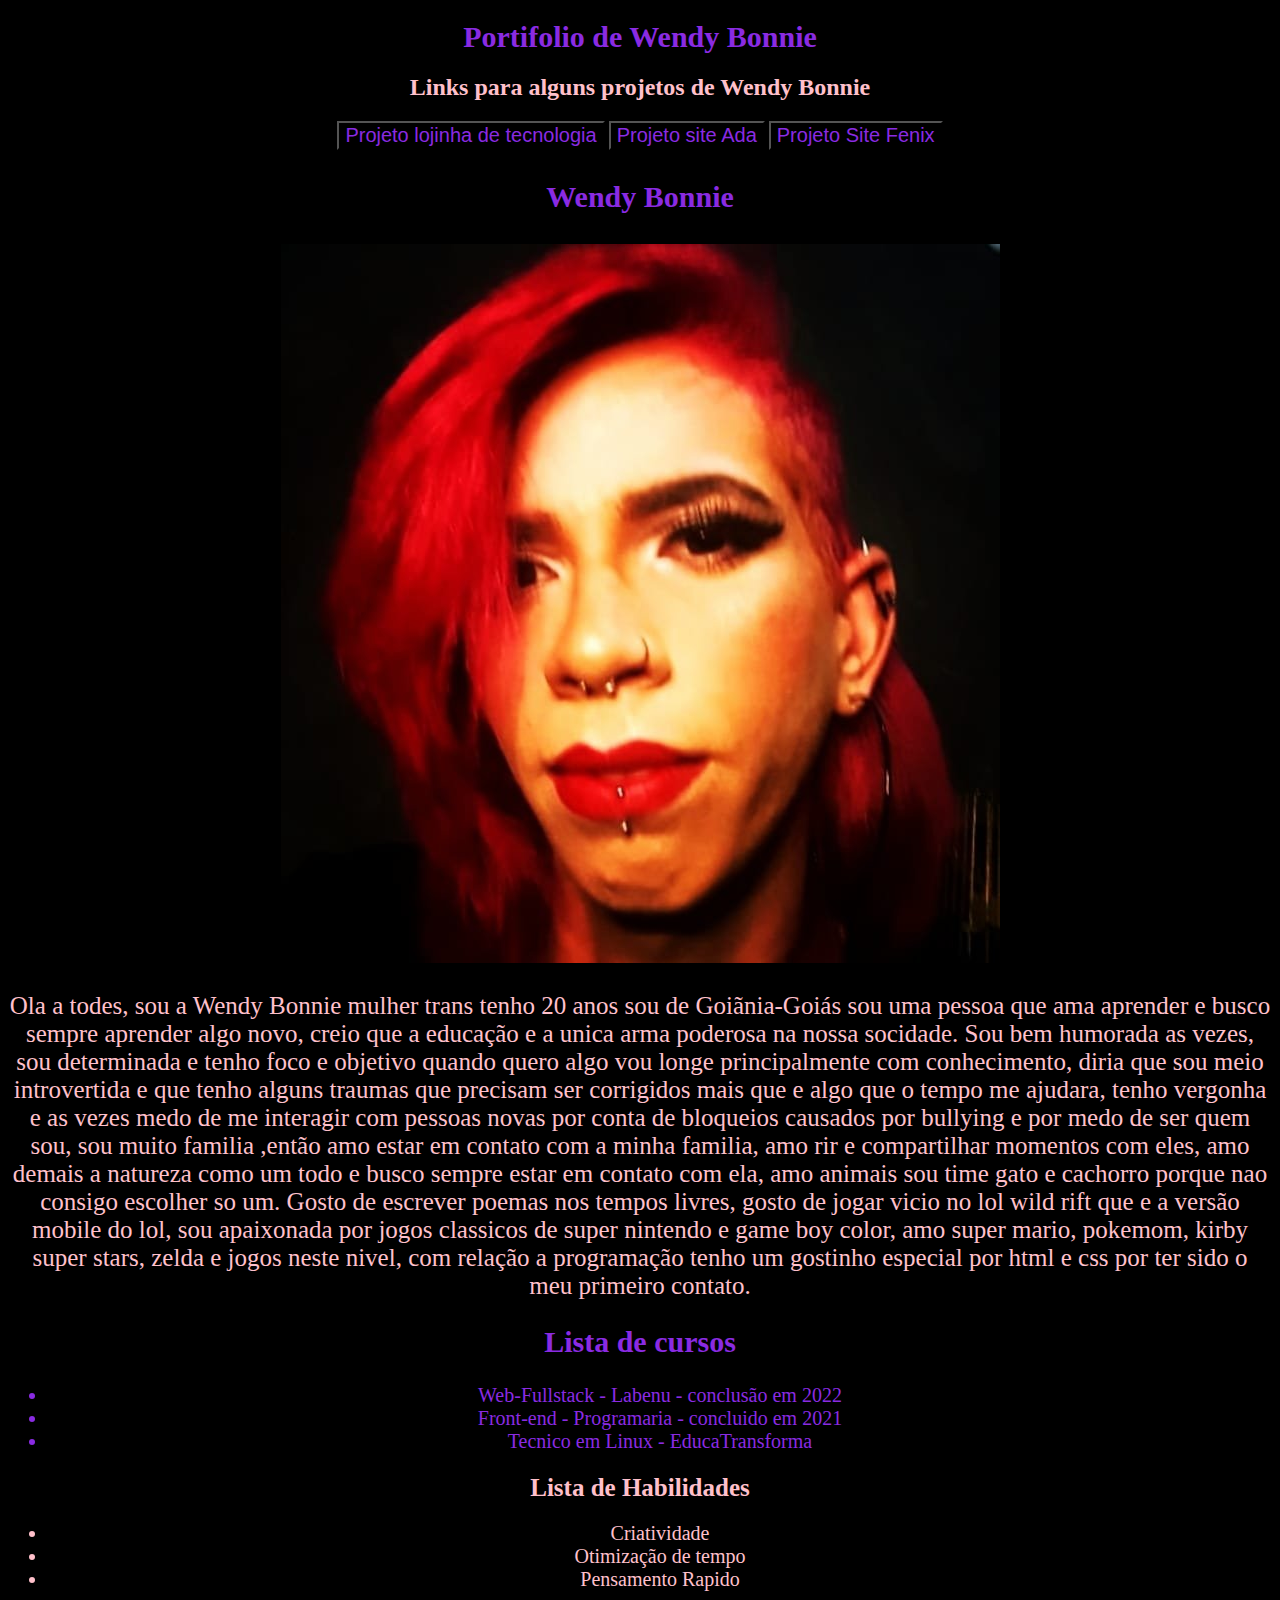
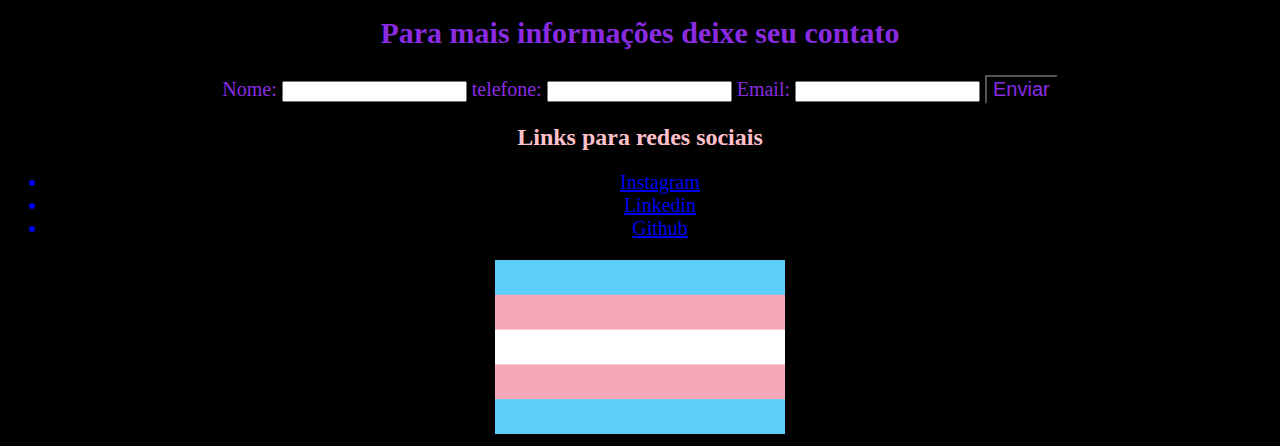
<file: portifolio/index.html>
<!DOCTYPE html>
<html lang="en">
<head>
    <meta charset="UTF-8">
    <meta http-equiv="X-UA-Compatible" content="IE=edge">
    <meta name="viewport" content="width=device-width, initial-scale=1.0">
    <link rel="stylesheet" type="text/css" href="style.css">
    <title>Portifolio</title>
</head>
<body class="body">
    <h1 class="titulo">Portifolio de Wendy Bonnie</h1>

    <h2 class="h2">Links para alguns projetos de Wendy Bonnie</h2>
    <a href="http://127.0.0.1:5500/projetohtml.html"><button class="botoes">Projeto lojinha de tecnologia</button></a>
    <a href="http://127.0.0.1:5500/projetoada.html"><button class="botoes">Projeto site Ada</button></a>
    <a href="http://127.0.0.1:5500/projetopessoal.html"><button class="botoes">Projeto Site Fenix</button></a>
    
    <h3 class="subtitulo">Wendy Bonnie</h3> 
    
    <img class="imagemeu" src="img/eu.jpg" alt="Imagem da Wendy Bonnie onde ela esta com os cabelos vermelhos, olho castanho, utilizando um batom vermelho nos labios e com um delineado gatinho."/>
    
    <p class="paragrafo"> Ola a todes, sou a Wendy Bonnie mulher trans tenho 20 anos sou de Goiãnia-Goiás sou uma pessoa que ama aprender e busco sempre aprender algo novo, creio que a educação e a unica arma poderosa na nossa socidade.
        Sou bem humorada as vezes, sou determinada e tenho foco e objetivo quando quero algo vou longe principalmente com conhecimento, diria que sou meio introvertida e que tenho alguns traumas que precisam ser
        corrigidos mais que e algo que o tempo me ajudara, tenho vergonha e as vezes medo de me interagir com pessoas novas por conta de bloqueios causados por bullying e por medo de ser quem sou, sou muito familia
        ,então amo estar em contato com a minha familia, amo rir e compartilhar momentos com eles, amo demais a natureza como um todo e busco sempre estar em contato com ela, amo animais sou time gato e cachorro porque nao consigo escolher so um.
        Gosto de escrever poemas nos tempos livres, gosto de jogar vicio no lol wild rift que e a versão mobile do lol, sou apaixonada por jogos classicos de super nintendo e game boy color, amo super mario, pokemom, kirby super stars,
        zelda e jogos neste nivel, com relação a programação tenho um gostinho especial por html e css por ter sido o meu primeiro contato.
    </p>
    
    <h2 class="subtitulo">Lista de cursos</h2>
    <ul class="listacurso">
        <li>Web-Fullstack - Labenu - conclusão em 2022</li>
        <li>Front-end - Programaria - concluido em 2021</li>
        <li>Tecnico em Linux - EducaTransforma</li>
    </ul>

    <h2 class="paragrafo">Lista de Habilidades</h2>
    <ul class="listahabilidades">
        <li>Criatividade</li>
        <li>Otimização de tempo</li>
        <li>Pensamento Rapido</li>
    </ul>

    <h2 class="subtitulo">Para mais informações deixe seu contato</h2>
    <form class="informaçoes">
        <label for="nome">Nome:</label>
        <input id="nome" tab="text">
    
        <label for="telefone">telefone:</label> 
        <input id="telefone" tab="number">
        
        <label for="email">Email:</label>
        <input id="email" tab="email">
        
        <button class="botoes">Enviar</button>
    
    </form>

    <h2 class="h2">Links para redes sociais</h2>
    <ul class="redessociais">
        <a href="https://www.instagram.com/wendybonnie1/" target="_blank"><li>Instagram</li></a>
        <a href="https://www.linkedin.com/in/wendy-bonnie-f-025a92139/" target="_blank"><li>Linkedin</li></a>
        <a href="https://github.com/Wanderly00" target="_blank"><li>Github</li></a>
    </ul>
    <img class="imagem" src="img/bandeiratrans.png" alt="Bandeira trans nas cores rosa, azul e branco"/>
</body>
</html>
</file>
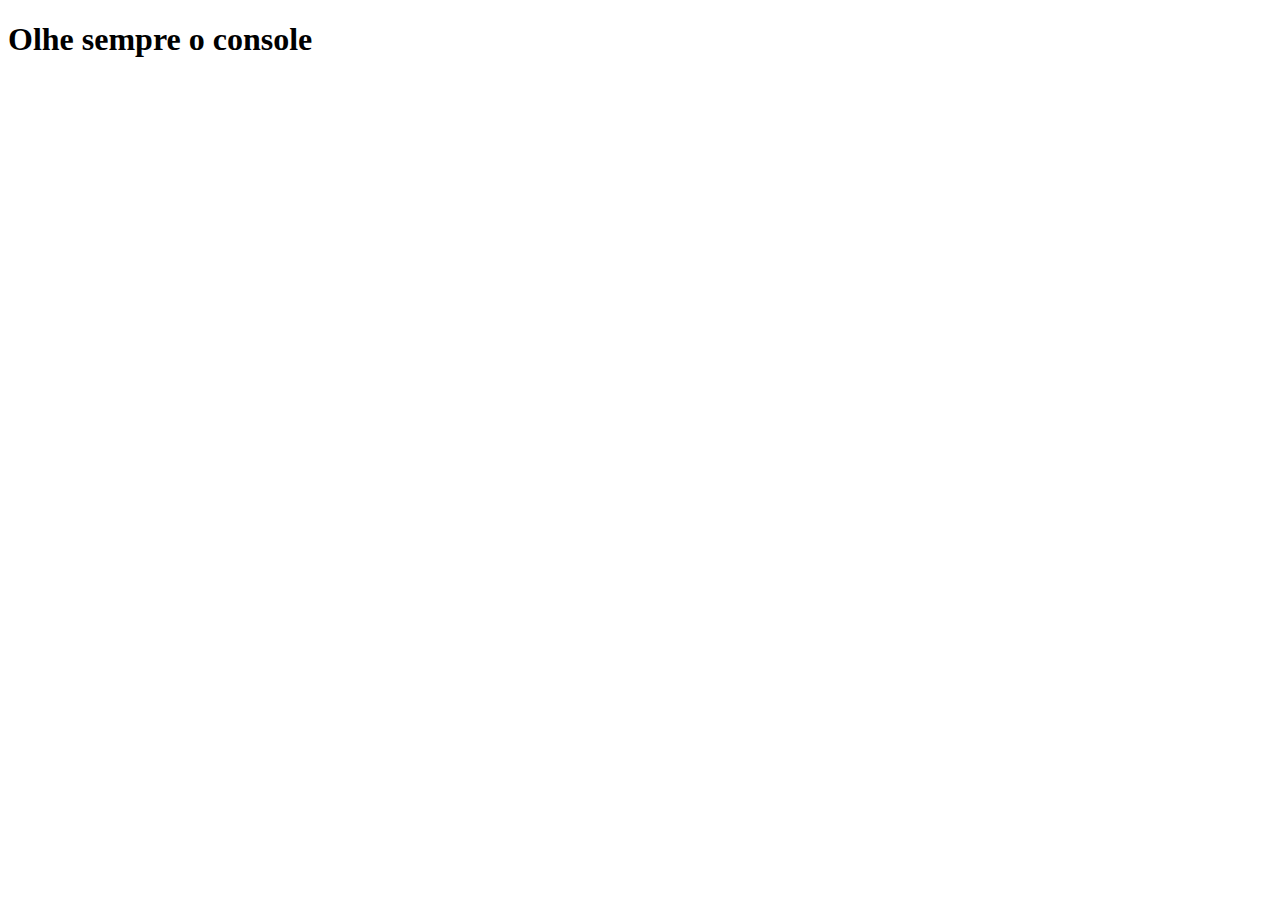
<file: semana2/semana2-aula1/index.html>
<!DOCTYPE html>
<html lang="en">
<head>
    <meta charset="UTF-8">
    <meta http-equiv="X-UA-Compatible" content="IE=edge">
    <meta name="viewport" content="width=device-width, initial-scale=1.0">
    <script type="text/javascript" src="index.js"></script>
    <title>Objetos</title>
</head>
<body>
    <h1>Olhe sempre o console</h1>
</body>
</html>
</file>
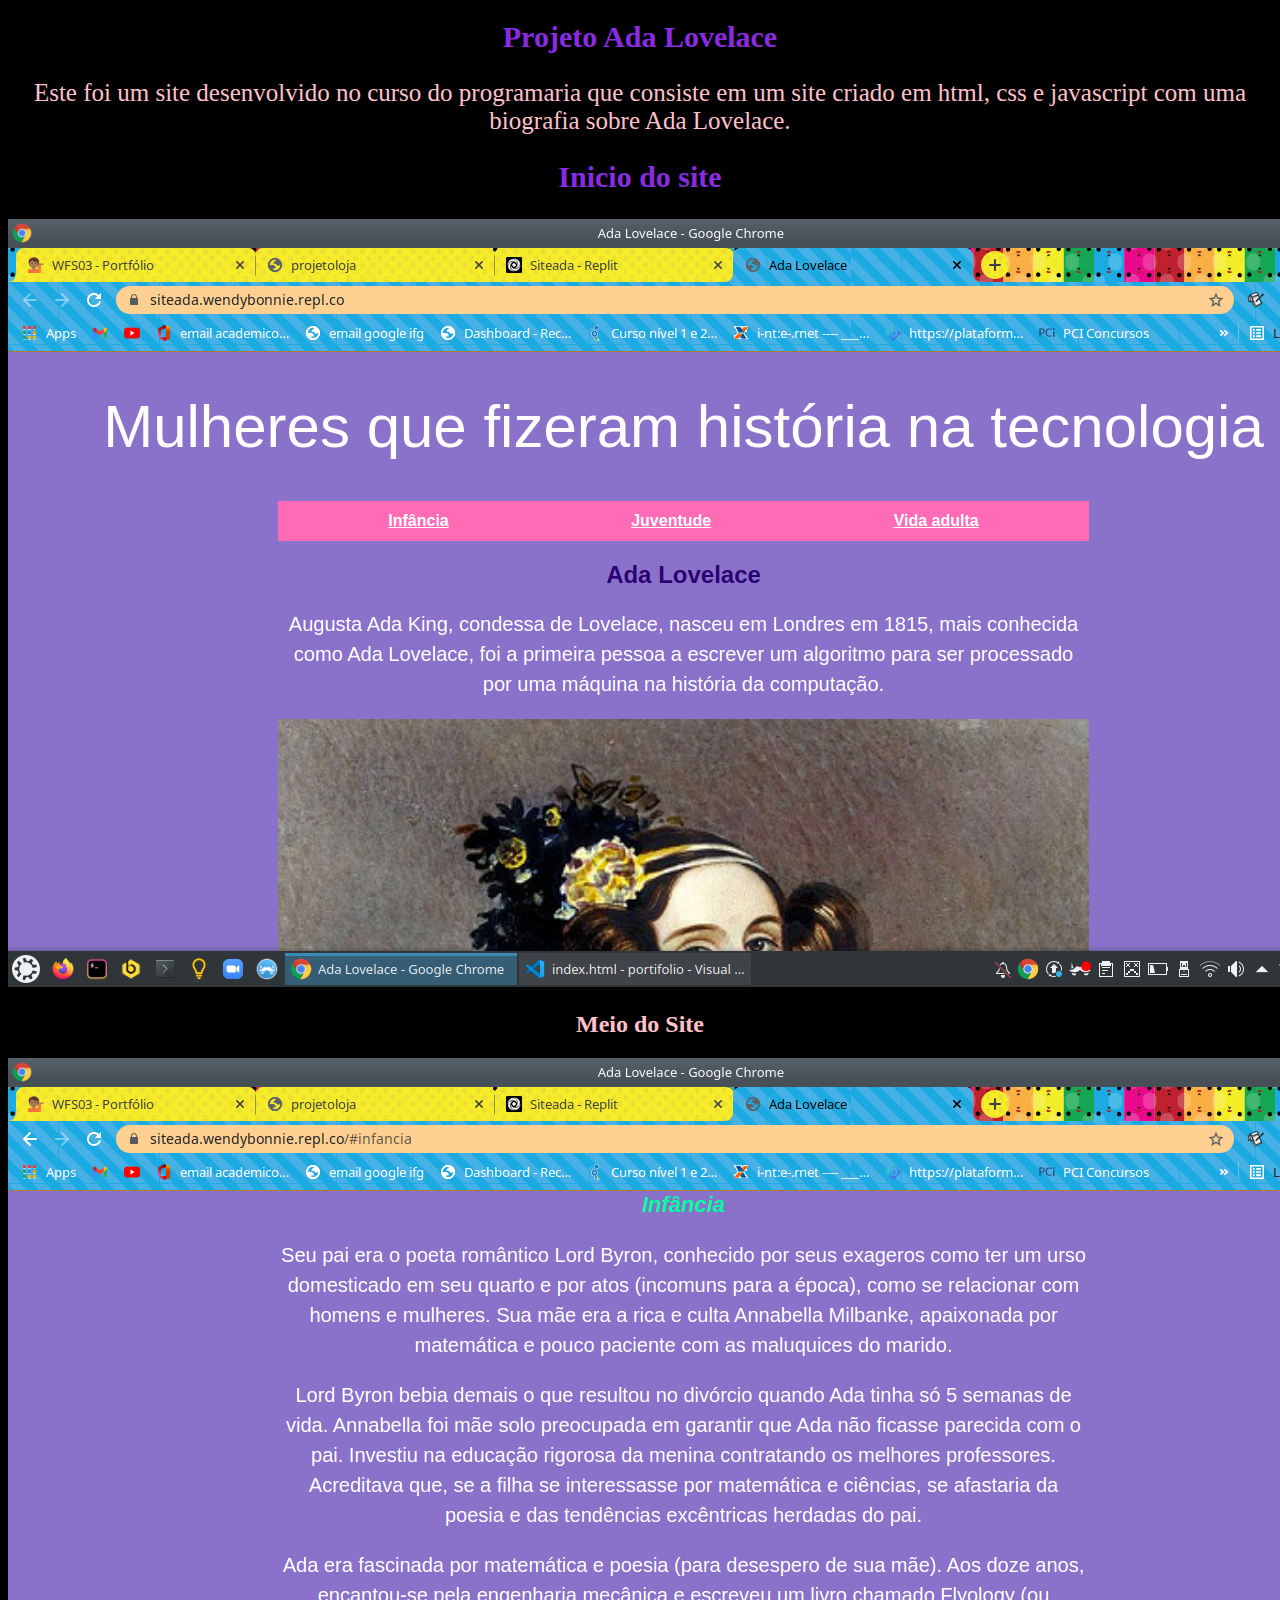
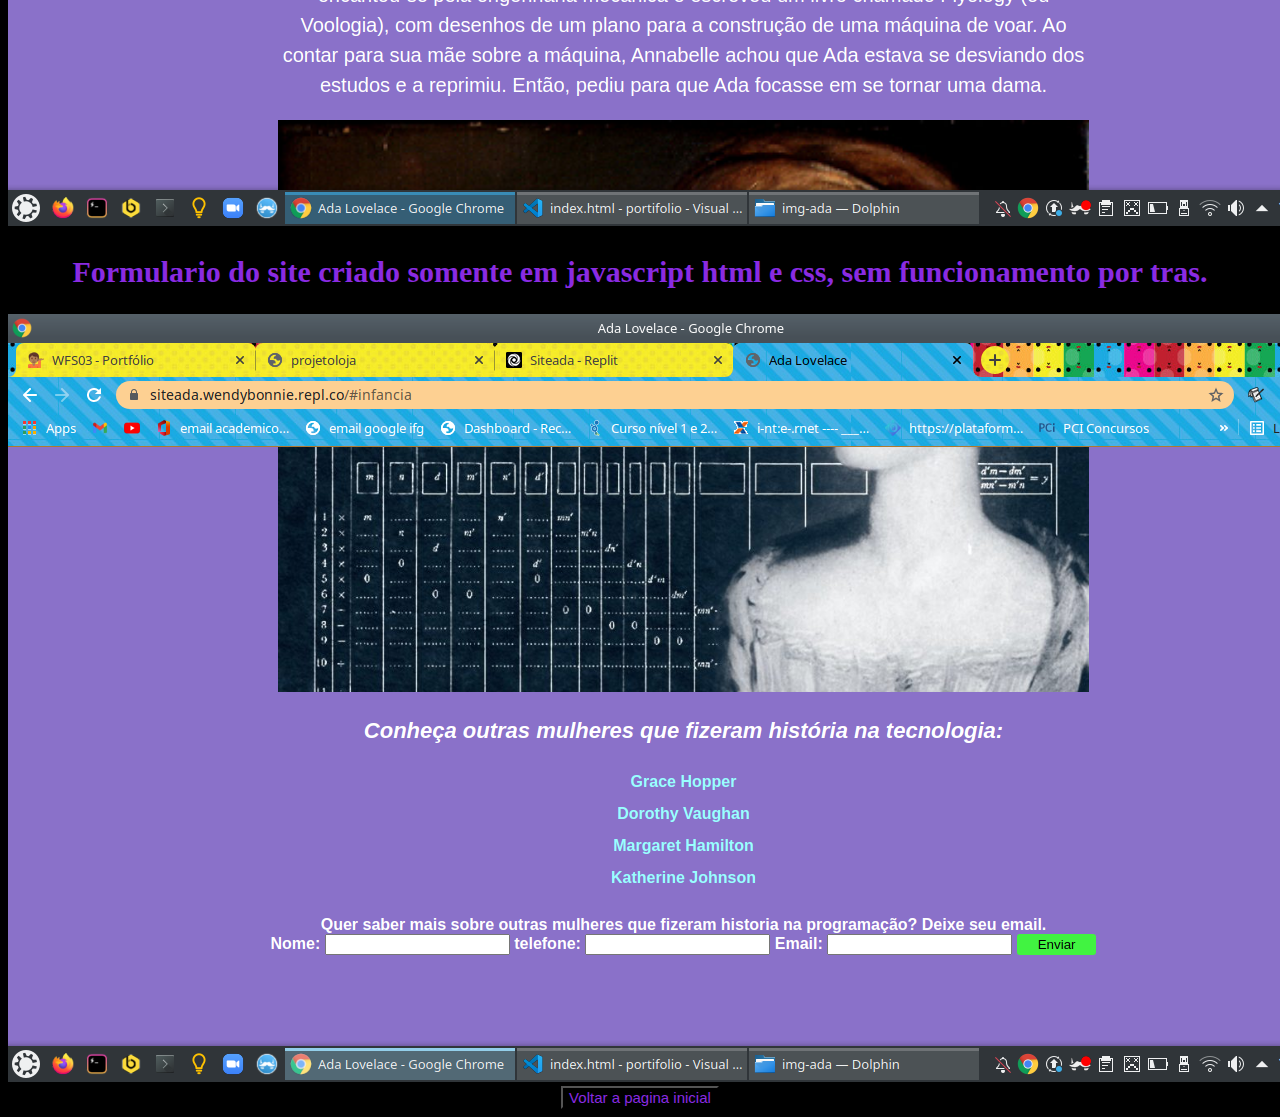
<file: portifolio/projetoada.html>
<!DOCTYPE html>
<html lang="en">
<head>
    <meta charset="UTF-8">
    <meta http-equiv="X-UA-Compatible" content="IE=edge">
    <meta name="viewport" content="width=device-width, initial-scale=1.0">
    <link rel="stylesheet" type="text/css" href="style.css">
    <title>Projetoada</title>
</head>
<body class="body">
    <h1 class="titulo">Projeto Ada Lovelace</h1>
    <p class="paragrafo"> Este foi um site desenvolvido no curso do programaria que consiste em um site criado em html, css e javascript com uma biografia sobre Ada Lovelace.</p>
    
    <h2 class="subtitulo">Inicio do site </h2>
    <img src="img-ada/Screenshot_20210827_142505.png">

    <h2 class="h2">Meio do Site</h2>
    <img src="img-ada/Screenshot_20210827_142605.png" alt="Site Ada">

    <h2 class="subtitulo"> Formulario do site criado somente em javascript html e css, sem funcionamento por tras.</h2>
    <img src="img-ada/Screenshot_20210827_142623.png" alt="imagem site Ada">

<a href="http://127.0.0.1:5500/index.html"><button class="voltar">Voltar a pagina inicial</button></a>
</body>
</html>
</file>
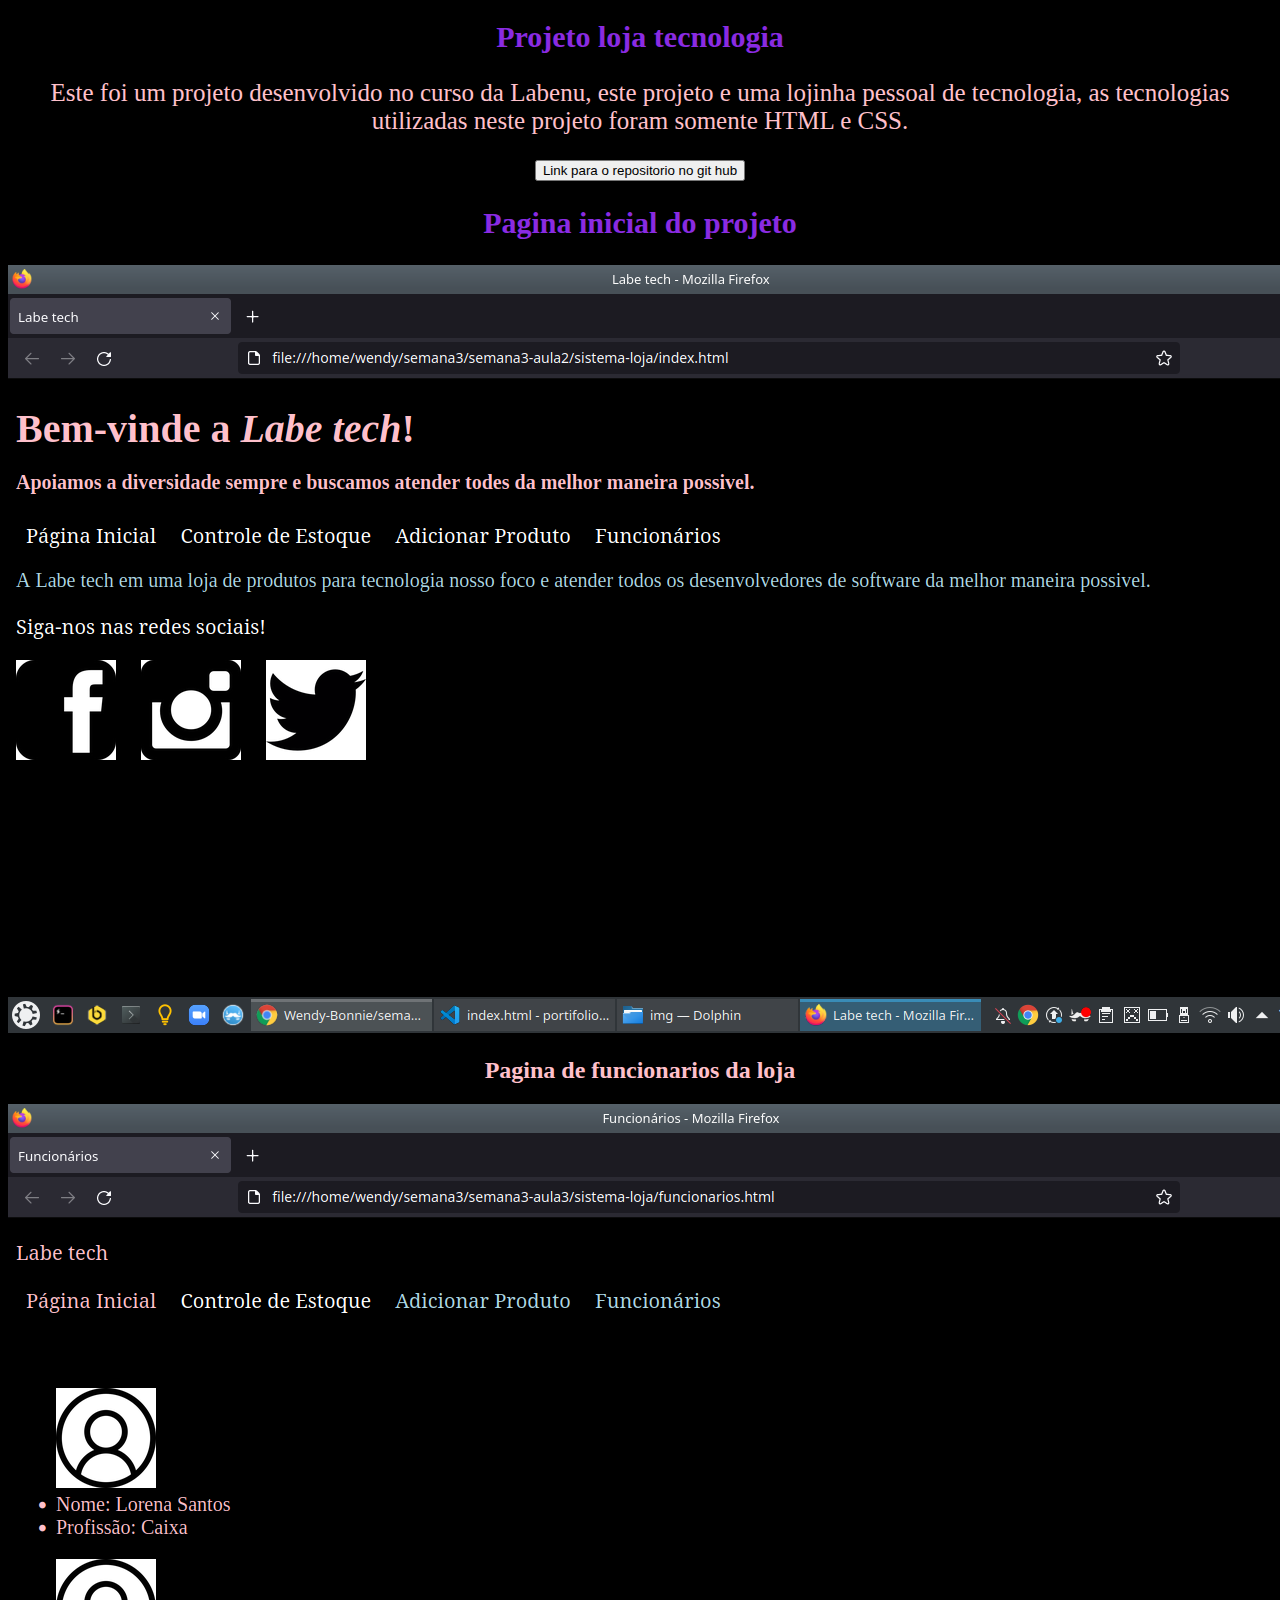
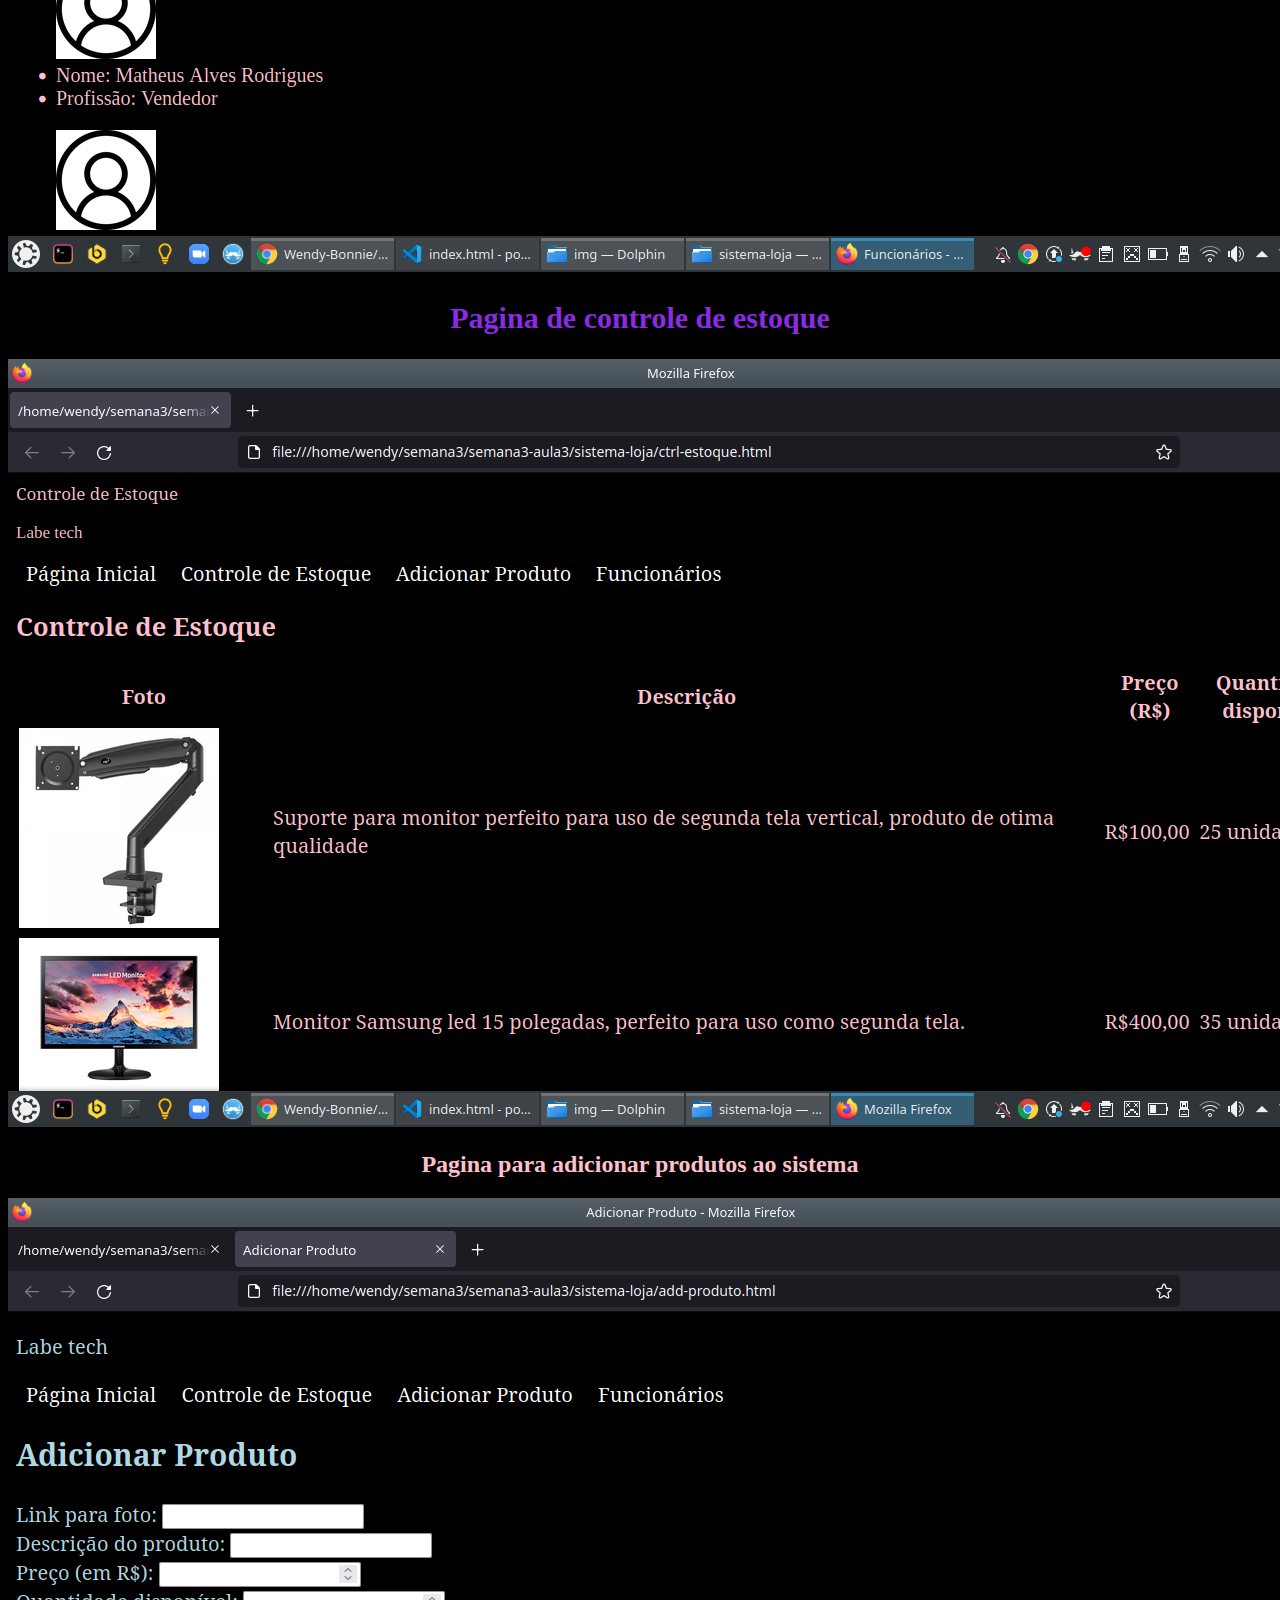
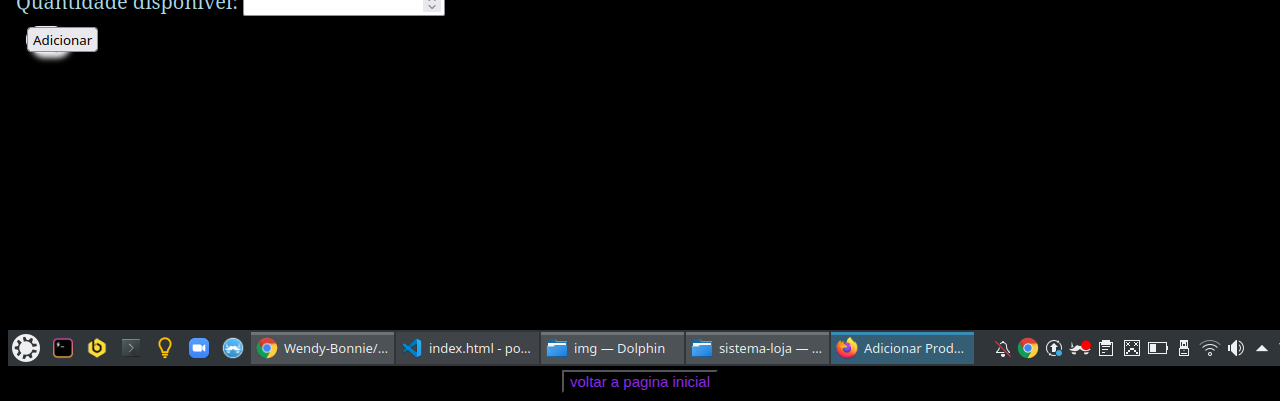
<file: portifolio/projetohtml.html>
<!DOCTYPE html>
<html lang="en">
<head>
    <meta charset="UTF-8">
    <meta http-equiv="X-UA-Compatible" content="IE=edge">
    <meta name="viewport" content="width=device-width, initial-scale=1.0">
    <link rel="stylesheet" type="text/css" href="style.css">
    <title>projetoloja</title>
</head>
<body class="body">
    <h1 class="titulo">Projeto loja tecnologia</h1>
    
    <p class="paragrafo">Este foi um projeto desenvolvido no curso da Labenu, este projeto e uma lojinha pessoal de tecnologia, as tecnologias utilizadas neste projeto foram somente HTML e CSS.</p>
    
    <a href="https://github.com/future4code/Wendy-Bonnie/tree/semna3-aula2/semana3/sistema-loja" target="_blank"><button id="htmlbotao">Link para o repositorio no git hub</button></a>
    
    <h2 class="subtitulo">Pagina inicial do projeto</h2>
    <img src="img/Screenshot_20210827_140857.png" alt="Pagina inicial do projeto"/>
    
    <h2 class="h2">Pagina de funcionarios da loja</h2>
    <img src="img/Screenshot_20210827_141013.png" alt="Pagina de funcionarios">
    
    <h2 class="subtitulo">Pagina de controle de estoque</h2>
    <img src="img/Screenshot_20210827_141057.png" alt="pagina de controle de estoque">
    
    <h2 class="h2"> Pagina para adicionar produtos ao sistema</h2>
    <img src="img/Screenshot_20210827_141126.png" alt="Pagina para adicionar produtos">
    
    <a href="http://127.0.0.1:5500/index.html"><button class="voltar">voltar a pagina inicial</button></a>
</body>
</html>
</file>
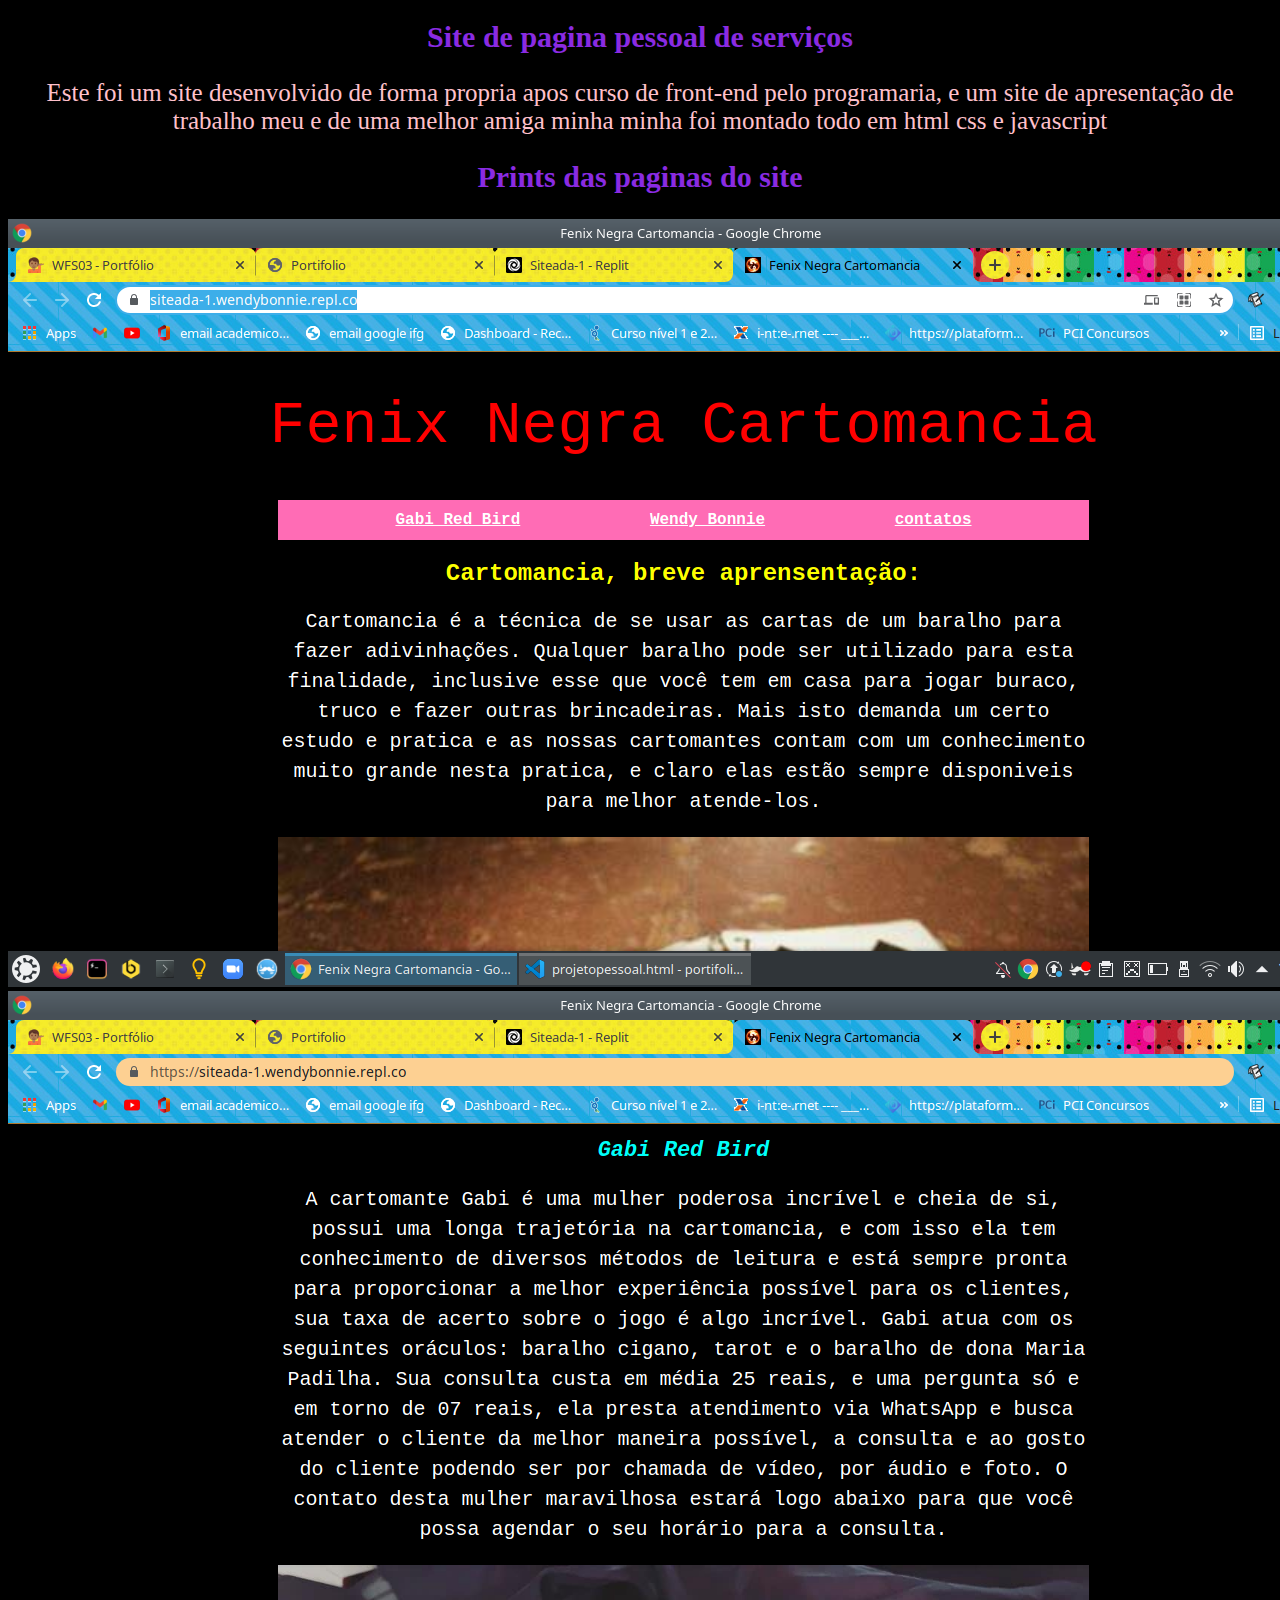
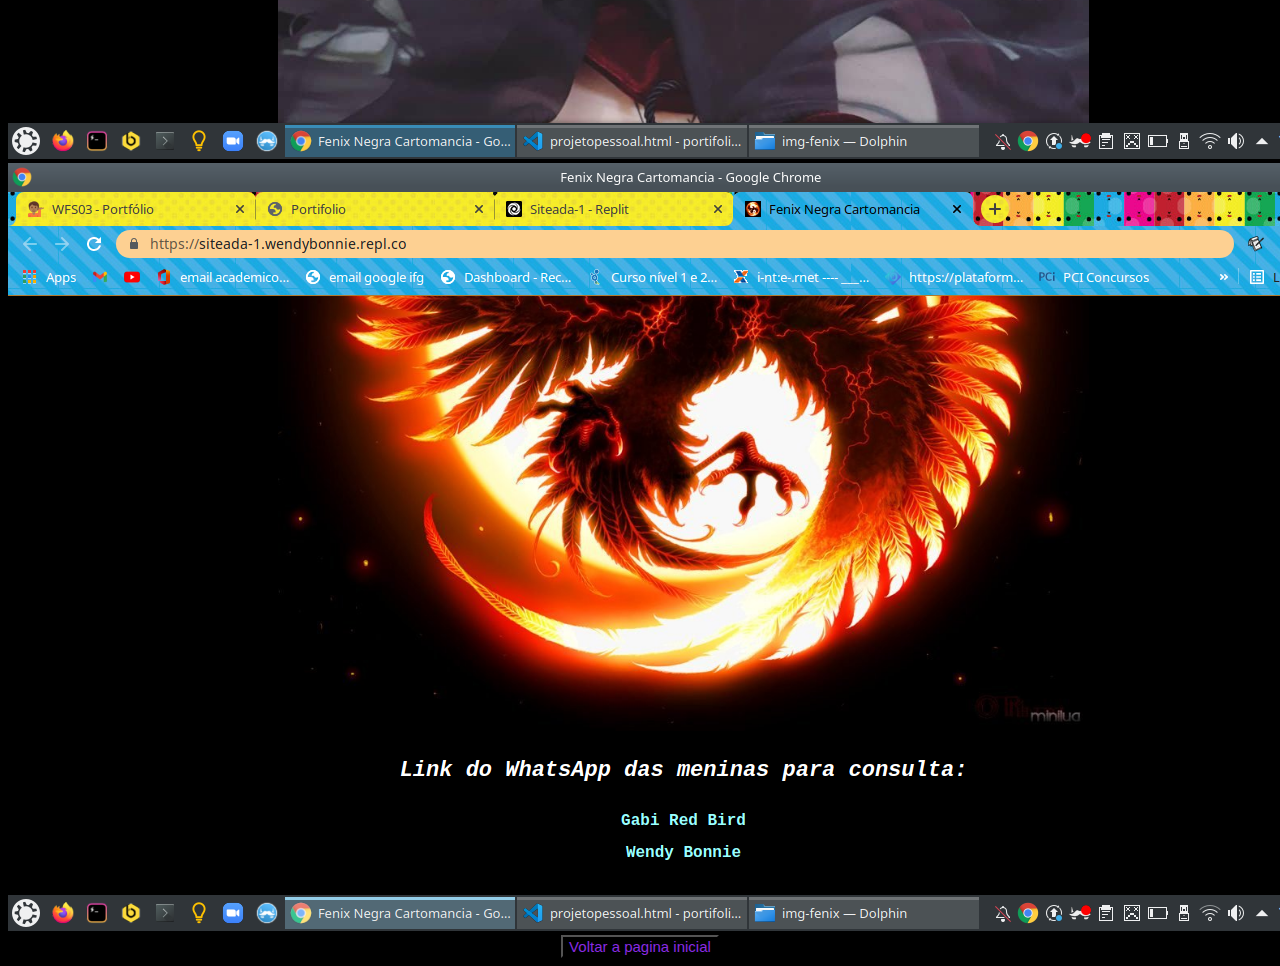
<file: portifolio/projetopessoal.html>
<!DOCTYPE html>
<html lang="en">
<head>
    <meta charset="UTF-8">
    <meta http-equiv="X-UA-Compatible" content="IE=edge">
    <meta name="viewport" content="width=device-width, initial-scale=1.0">
    <link rel="stylesheet" type="text/css" href="style.css">
    <title>Projeto site apresentação</title>
</head>
<body class="body">
    <h1 class="titulo">Site de pagina pessoal de serviços</h1>
    <p class="paragrafo"> Este foi um site desenvolvido de forma propria apos curso de front-end pelo programaria, e um site de apresentação de trabalho meu e de uma melhor amiga minha minha foi montado todo em html css e javascript</p>

    <h2 class="subtitulo"> Prints das paginas do site</h2>
    <img src="img-fenix/Screenshot_20210827_144506.png">
    <img src="img-fenix/Screenshot_20210827_144538.png" alt="">
    <img src="img-fenix/Screenshot_20210827_144601.png" alt="">

    <a href="http://127.0.0.1:5500/index.html"><button class="voltar">Voltar a pagina inicial</button></a>

</body>
</html>
</file>
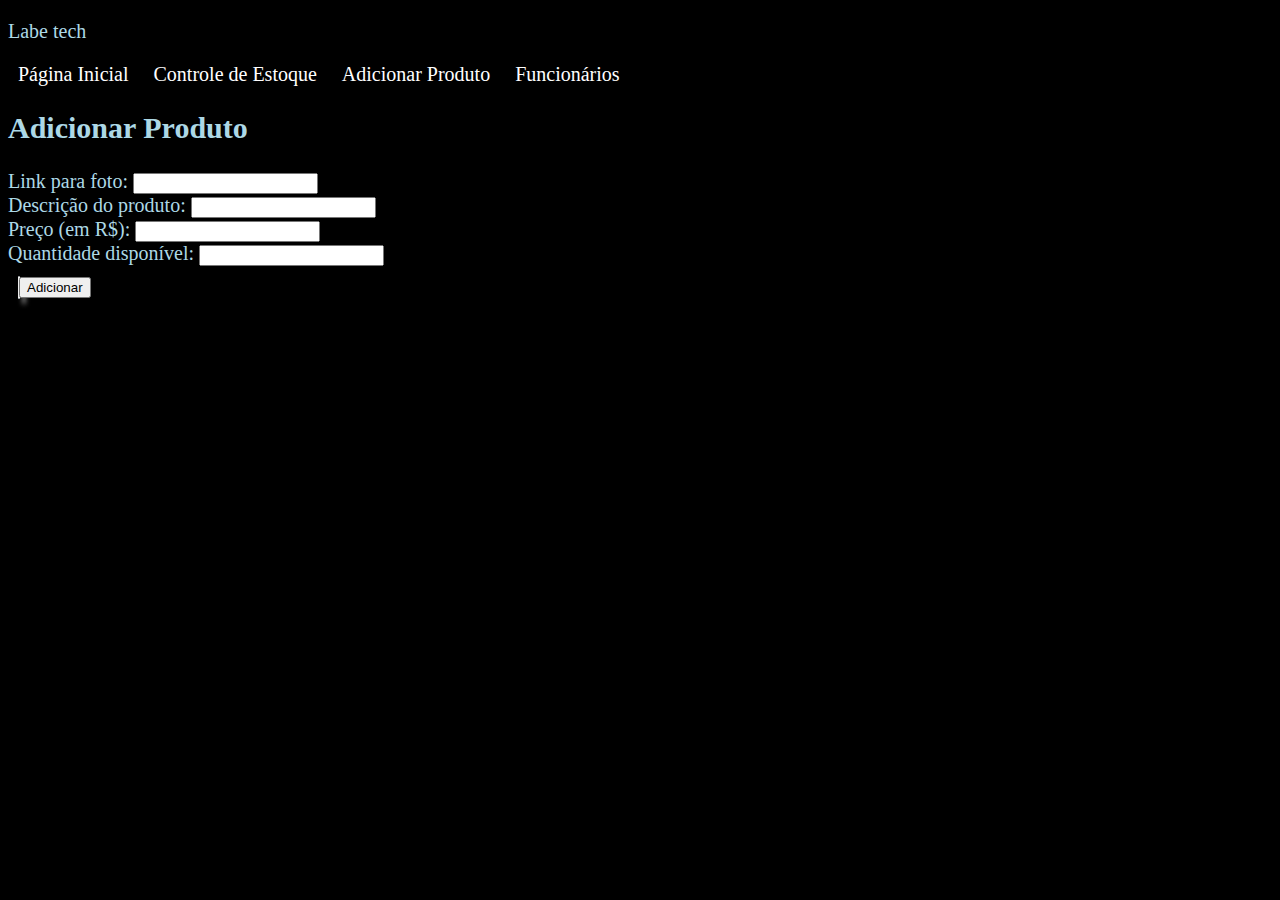
<file: sistema-loja/add-produto.html>
<!DOCTYPE html>
<html lang="en">
<head>
    <meta charset="UTF-8">
    <meta name="viewport" content="width=device-width, initial-scale=1.0">
    <meta http-equiv="X-UA-Compatible" content="ie=edge">
    <link rel="stylesheet" type="text/css" href="estilos/produto.css">
    <title>Adicionar Produto</title>
</head>
<body class="body">
    <div>
        <p>Labe tech</p>
    </div>
    
    <div>
        <a class="link1" href="http://127.0.0.1:5500/index.html">Página Inicial</a>
        <a class="link2" href="http://127.0.0.1:5500/ctrl-estoque.html">Controle de Estoque</a>
        <a class="link3" href="http://127.0.0.1:5500/add-produto.html">Adicionar Produto</a>
        <a class="link4" href="http://127.0.0.1:5500/funcionarios.html">Funcionários</a>
    </div>

    
    <h2>Adicionar Produto</h2>
    <form action="">
        <div>
            <label for="link-foto">Link para foto: </label>
            <input type="url" id="link-foto" name="link-foto">
        </div>
        
        <div>
            <label for="descricao">Descrição do produto: </label>
            <!-- Adicione o id apropriado para o input abaixo -->
            <input type="text" id="descricao" name="descrição">
        </div>
        
        <div>
            <label for="preco">Preço (em R$): </label>
            <!-- Adicione o id apropriado e o type para receber números abaixo -->
            <input type="number" id="preco" name="preço">
        </div>
        
        <div>
            <!-- Preencha as propriedades necessárias para os elementos abaixo -->
            <label for="unidades">Quantidade disponível: </label>
            <input type="number" id="unidades" name="quantidade">
        </div>

        <div class="form-add">
            <!-- Adicione ao type do botão abaixo o valor para que ele submeta o formulário -->
            <button type="submit">Adicionar</button>
        </div>

    </form>

</body>
</html>
</file>
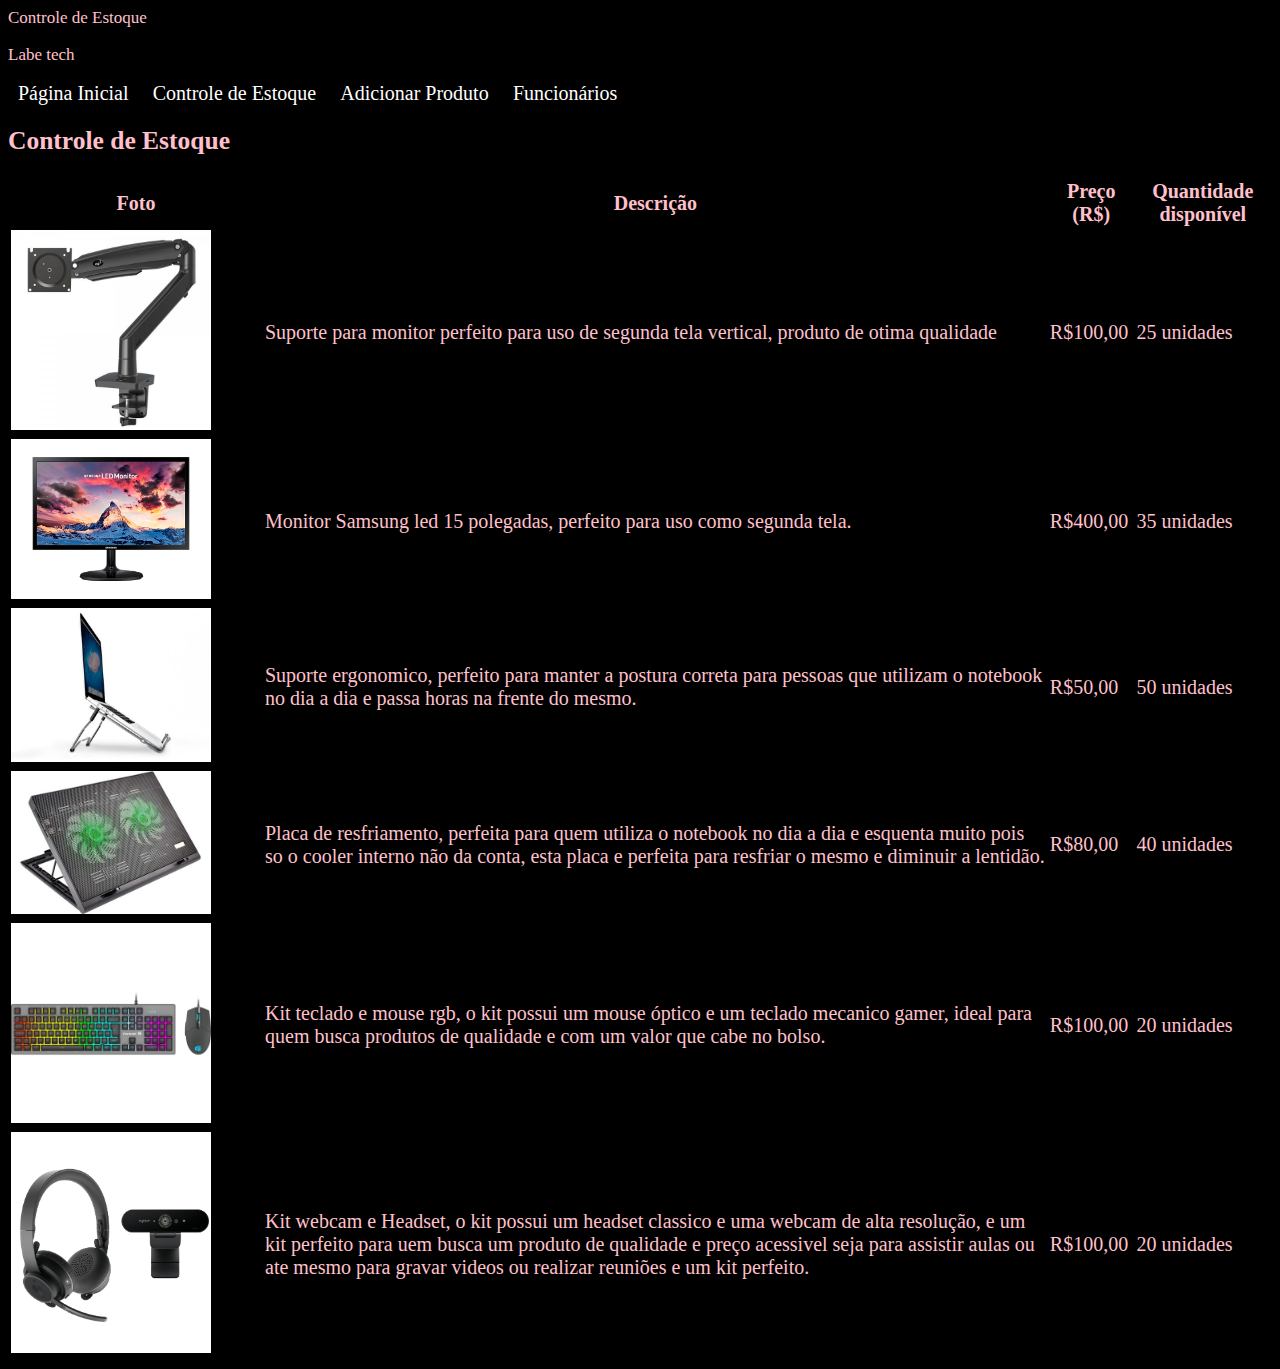
<file: sistema-loja/ctrl-estoque.html>
<!DOCTYPE html>
<html lang="en">
<head>
    <meta charset="UTF-8">
    <meta name="viewport" content="width=device-width, initial-scale=1.0">
    <meta http-equiv="X-UA-Compatible" content="ie=edge">
    <link rel="stylesheet" type="text/css" href="estilos/estoque.css">
    <tiatle class="title">Controle de Estoque</title>
</head>
<body class="inicio">
    <div class="black">
        <p>Labe tech</p>
    </div>
    
    <div class="link">
        <a class="link1" href="http://127.0.0.1:5500/index.html">Página Inicial</a>
        <a class="link2" href="http://127.0.0.1:5500/ctrl-estoque.html">Controle de Estoque</a>
        <a class="link3" href="http://127.0.0.1:5500/add-produto.html">Adicionar Produto</a>
        <a class="link4" href="http://127.0.0.1:5500/funcionarios.html">Funcionários</a>
    </div>

    <h2 class="h2">Controle de Estoque</h2>

    <table class="tabela">
        <tr>
            <th>Foto</th>
            <th>Descrição</th>
            <th>Preço (R$)</th>
            <th>Quantidade disponível</th>
        </tr>

        <tr>
            <td><img src="img/suporteparamonitor.jpg" alt="Suporte para monitor"/></td>
            <td> Suporte para monitor perfeito para uso de segunda tela vertical, produto de otima qualidade</td>
            <td> R$100,00 </td>
            <td> 25 unidades </td>
        </tr>

        <tr>
            <td><img src="img/monitorhdmi.webp" alt="Monitor com cabo HDMI"/></td>
            <td> Monitor Samsung led 15 polegadas, perfeito para uso como segunda tela.</td>
            <td> R$400,00 </td>
            <td> 35 unidades </td>
        </tr>

        <tr>
            <td><img src="img/suporteergonomico.jpg" alt=""/></td>
            <td> Suporte ergonomico, perfeito para manter a postura correta para pessoas que utilizam o notebook no dia a dia e passa horas na frente do mesmo.</td>
            <td> R$50,00 </td>
            <td> 50 unidades </td>
        </tr>

        <tr>
            <td><img src="img/placaderesfriamento.jpg" alt=""/></td>
            <td> Placa de resfriamento, perfeita para quem utiliza o notebook no dia a dia e esquenta muito pois so o cooler interno não da conta, esta placa e perfeita para resfriar o mesmo e diminuir a lentidão. </td>
            <td> R$80,00 </td>
            <td> 40 unidades </td>
        </tr>
        
        <!-- Crie mais uma linha desta tabela abaixo \/ -->
        <tr>
            <td><img src="img/teclado-mouse-gamerjpg.jpg" alt="Kit de teclado e mouse rgb"/></td>
            <td> Kit teclado e mouse rgb, o kit possui um mouse óptico e um teclado mecanico gamer, ideal para quem busca produtos de qualidade e com um valor que cabe no bolso.</td>
            <td>R$100,00</td>
            <td>20 unidades</td>
        </tr>

        <tr>
            <td><img src="img/webcam-e-headset.png" alt="Kit webcam e Headset"/></td>
            <td>Kit webcam e Headset, o kit possui um headset classico e uma webcam de alta resolução, e um kit perfeito para uem busca um produto de qualidade e preço acessivel seja para assistir aulas ou ate mesmo para gravar videos ou realizar reuniões e um kit perfeito.</td>
            <td>R$100,00</td>
            <td>20 unidades</td>
        </tr>
    </table>

</body>
</html>
</file>
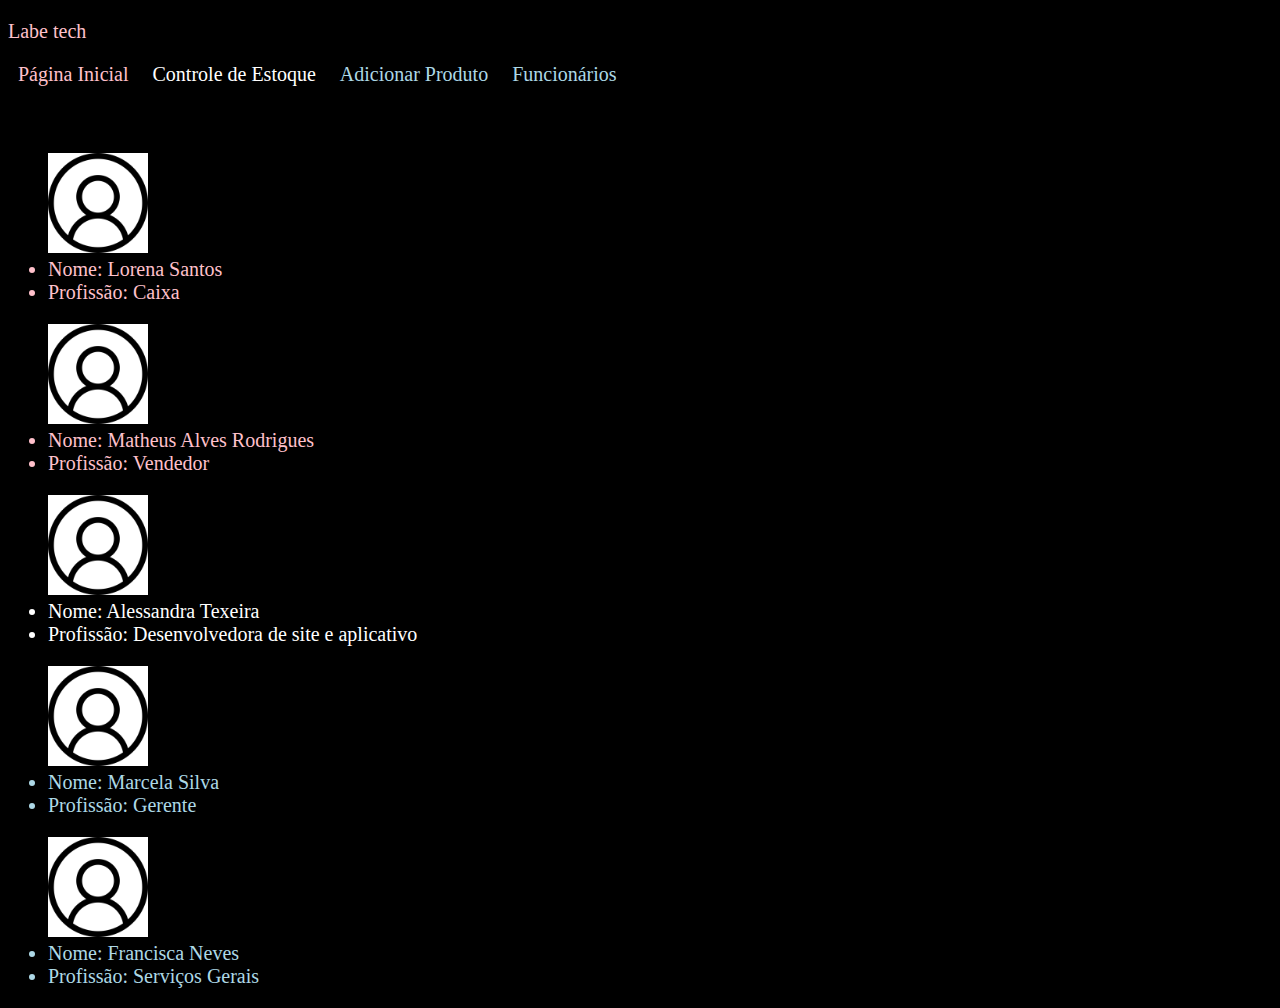
<file: sistema-loja/funcionarios.html>
<!DOCTYPE html>
<html lang="en">
<head>
    <meta charset="UTF-8">
    <meta name="viewport" content="width=device-width, initial-scale=1.0">
    <meta http-equiv="X-UA-Compatible" content="ie=edge">
    <link rel="stylesheet" type="text/css" href="estilos/funcionarios.css">
    <title>Funcionários</title>
</head>
<body class="body">
    <div>
        <p class="p">Labe tech</p></font>
    </div>
    
    <div>
        <a class="link1" href="http://127.0.0.1:5500/index.html">Página Inicial</a>
        <a class="link2" href="http://127.0.0.1:5500/ctrl-estoque.html">Controle de Estoque</a>
        <a class="link3" href="http://127.0.0.1:5500/add-produto.html">Adicionar Produto</a>
        <a class="link4" href="http://127.0.0.1:5500/funcionarios.html">Funcionários</a>
    </div>

    <h2>Funcionários</h2>
    <!-- Crie uma lista de funcionários usando as tags que você aprendeu hoje abaixo \/ -->
        <ul class="lorena">
            <img src="img/user.png"/>
            <li>Nome: Lorena Santos</li></font>
            <li>Profissão: Caixa</li></font>
        </ul>

        <ul class="matheus">
            <img src="img/user.png"/>
            <li>Nome: Matheus Alves Rodrigues</li>
            <li>Profissão: Vendedor</li>
        </ul>

        <ul class="alessandra">
            <img src="img/user.png"/>
            <li>Nome: Alessandra Texeira</li>
            <li>Profissão: Desenvolvedora de site e aplicativo</li>
        </ul>

        <ul class="marcela">
            <img src="img/user.png"/>
            <li>Nome: Marcela Silva</li>
            <li>Profissão: Gerente</li>
        </ul>

        <ul class="francisca">
            <img src="img/user.png"/>
            <li>Nome: Francisca Neves</li>
            <li>Profissão: Serviços Gerais</li>
        </ul>
</body>
</html>
</file>
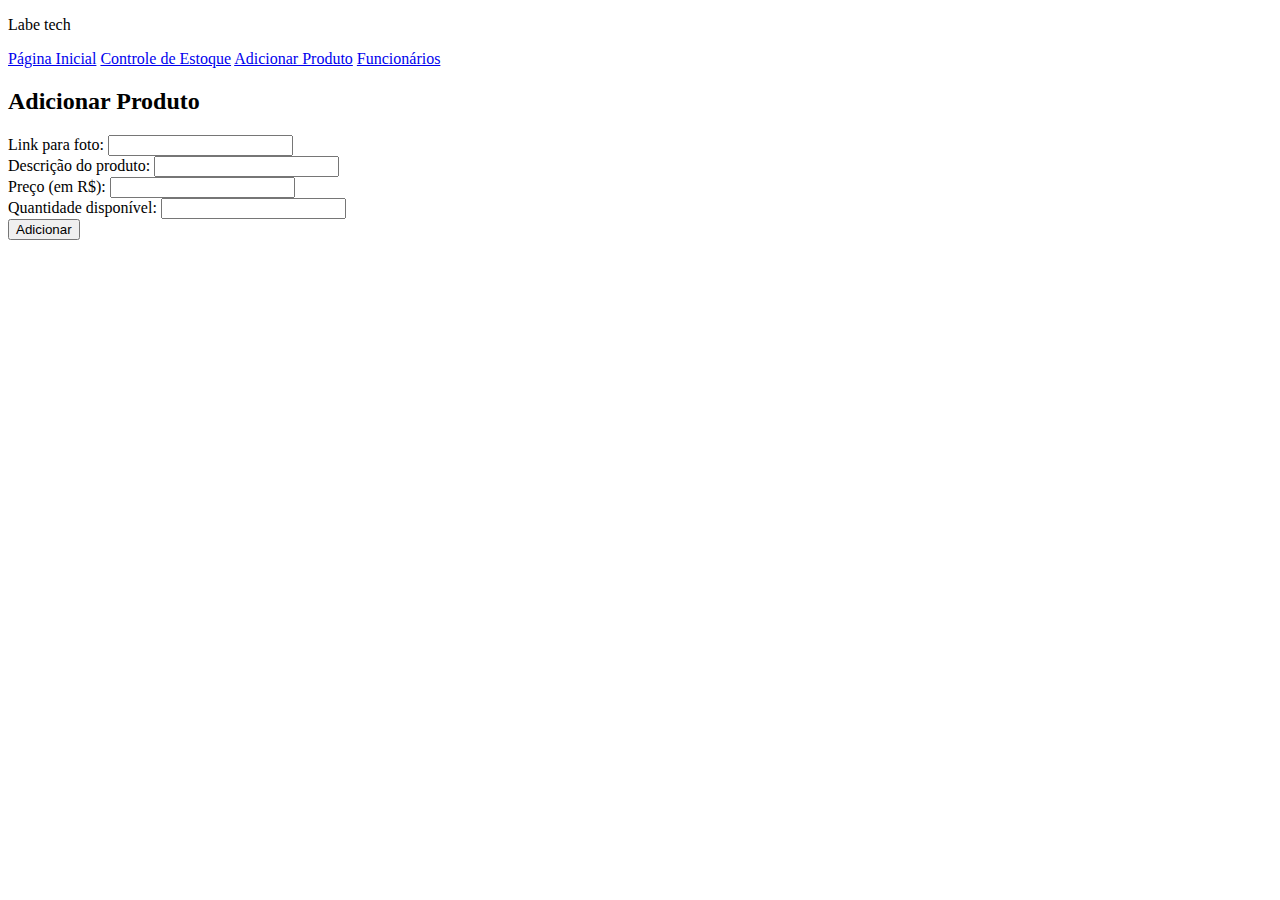
<file: semana3/sistema-loja/add-produto.html>
<!DOCTYPE html>
<html lang="en">
<head>
    <meta charset="UTF-8">
    <meta name="viewport" content="width=device-width, initial-scale=1.0">
    <meta http-equiv="X-UA-Compatible" content="ie=edge">
    <title>Adicionar Produto</title>
</head>
<body>
    <div>
        <p>Labe tech</p>
    </div>
    
    <div>
        <a href="http://127.0.0.1:5500/index.html">Página Inicial</a>
        <a href="http://127.0.0.1:5500/ctrl-estoque.html">Controle de Estoque</a>
        <a href="http://127.0.0.1:5500/add-produto.html">Adicionar Produto</a>
        <a href="http://127.0.0.1:5500/funcionarios.html">Funcionários</a>
    </div>

    
    <h2>Adicionar Produto</h2>
    <form action="">
        <div>
            <label for="link-foto">Link para foto: </label>
            <input type="url" id="link-foto" name="link-foto">
        </div>
        
        <div>
            <label for="descricao">Descrição do produto: </label>
            <!-- Adicione o id apropriado para o input abaixo -->
            <input type="text" id="descricao" name="descrição">
        </div>
        
        <div>
            <label for="preco">Preço (em R$): </label>
            <!-- Adicione o id apropriado e o type para receber números abaixo -->
            <input type="number" id="preco" name="preço">
        </div>
        
        <div>
            <!-- Preencha as propriedades necessárias para os elementos abaixo -->
            <label for="unidades">Quantidade disponível: </label>
            <input type="number" id="unidades" name="quantidade">
        </div>

        <div class="form-add">
            <!-- Adicione ao type do botão abaixo o valor para que ele submeta o formulário -->
            <button type="submit">Adicionar</button>
        </div>

    </form>

</body>
</html>
</file>
<file: portifolio/style.css>
.body{
    background-color: black;
    font-family:Georgia, 'Times New Roman', Times, serif;
    text-align: center;
    margin: 0px,0px,30px,0px;
}


.titulo{
    font-size: 30px;
    color: blueviolet;
}

.h2{
    color: pink;
}

.subtitulo{
    font-size: 30px;
    color: blueviolet;
}

.paragrafo{
    color: pink;
    font-size: 25px;
}

.botoes{
    background-color: black;
    color: blueviolet;
    font-size: 20px;
}

.voltar{
    background-color: black;
    color: blueviolet;
    font-size: 15px;
}

.listacurso{
    color: blueviolet;
    text-align: center;
    font-size: 20px;
}

.listahabilidades{
    color: pink;
    text-align: center;
    font-size: 20px;
}

.informaçoes{
    color: blueviolet;
    font-size: 20px;
}

.redessociais{
    color: pink;
    font-size: 20px;
}
</file>
<file: sistema-loja/estilos/produto.css>
.body{
    background-color: black;
    color: lightblue;
    font-size: 20px;
}
.link1{
    color: white;
    font-size: 20px;
    margin-left: 10px;
    margin-right: 10px;
    text-decoration: none;
}

.link2{
    color: white;
    font-size: 20px;
    margin-left: 10px;
    margin-right: 10px;
    text-decoration: none;
}

.link3{
    color: white;
    font-size: 20px;
    margin-left: 10px;
    margin-right: 10px;
    text-decoration: none;
}

.link4{
    color: white;
    font-size: 20px;
    margin-left: 10px;
    margin-right: 10px;
    text-decoration: none;
}

.form-add{
    background: #B9DFFF;
    color: #fff;
    border: 1px solid #eee;
    border-radius: 20px;
    box-shadow: 5px 5px 5px #eee;
    text-shadow:none;
    font-size: medium;
    margin-left: 10px;
    margin-right: 1300px;
    margin-top: 10px;
}

.form-add:hover{
    background: #016ABC;
    color: #fff;
    border: 1px solid #eee;
    border-radius: 20px;
    box-shadow: 5px 5px 5px #eee;
    text-shadow:none;
    font-size: medium;
}
</file>
<file: sistema-loja/estilos/estoque.css>
.inicio{
    background-color: black;
}

.title{
    color: pink;
    font-size: 17px;
}

.black{
    background-color: black;
    font-family: 'Times New Roman', Times, serif;
}

.link1{
    color: white;
    font-size: 20px;
    margin-left: 10px;
    margin-right: 10px;
    text-decoration: none;
}

.link2{
    color: white;
    font-size: 20px;
    margin-left: 10px;
    margin-right: 10px;
    text-decoration: none;
}

.link3{
    color: white;
    font-size: 20px;
    margin-left: 10px;
    margin-right: 10px;
    text-decoration: none;
}

.link4{
    color: white;
    font-size: 20px;
    margin-left: 10px;
    margin-right: 10px;
    text-decoration: none;
}

.h2{
    background-color: black;
}

.tabela{
    background-color: black;
    color: pink;
    font-size: 20px;
}

.tabela td{
    margin-left: 10px;
}

.tabela img{
    width: auto;
    height: auto;
    max-width: 200px;
    max-height: 350px;
    color: white;
    background-color: white;
    margin-right: 50px;
}
</file>
<file: sistema-loja/estilos/funcionarios.css>
.body{
    background-color: black;
}

.p{
    color: pink;
    font-size: 20px;
}

/* Links */

.link1{
    color: pink;
    font-size: 20px;
    margin-left: 10px;
    margin-right: 10px;
    text-decoration: none;
}

.link2{
    color: white;
    font-size: 20px;
    margin-left: 10px;
    margin-right: 10px;
    text-decoration: none;
}

.link3{
    color: lightblue;
    font-size: 20px;
    margin-left: 10px;
    margin-right: 10px;
    text-decoration: none;
}

.link4{
    color: lightblue;
    font-size: 20px;
    margin-left: 10px;
    margin-right: 10px;
    text-decoration: none;
}

.lorena{
    color: pink;
    font-family: 'Times New Roman', Times, serif;
    font-size: 20px;
}

.matheus{
    color: pink;
    font-family: 'Times New Roman', Times, serif;
    font-size: 20px;
}

.alessandra{
    color: white;
    font-family: 'Times New Roman', Times, serif;
    font-size: 20px;
}

.marcela{
    color: lightblue;
    font-size: 20px;
    font-family: 'Times New Roman', Times, serif;
}

.francisca{
    color: lightblue;
    font-size: 20px;
    font-family: 'Times New Roman', Times, serif;
}

.lorena img{
    width: auto;
    height: auto;
    max-width: 100px;
    max-height: 250px;
    color: white;
    background-color: white;
    margin-right: 20px;
}

.matheus img{
    width: auto;
    height: auto;
    max-width: 100px;
    max-height: 250px;
    color: white;
    background-color: white;
    margin-right: 20px;
}

.alessandra img{
    width: auto;
    height: auto;
    max-width: 100px;
    max-height: 250px;
    color: white;
    background-color: white;
    margin-right: 20px;
}

.marcela img{
    width: auto;
    height: auto;
    max-width: 100px;
    max-height: 250px;
    color: white;
    background-color: white;
    margin-right: 20px;
}

.francisca img{
    width: auto;
    height: auto;
    max-width: 100px;
    max-height: 250px;
    color: white;
    background-color: white;
    margin-right: 20px;
}
</file>
